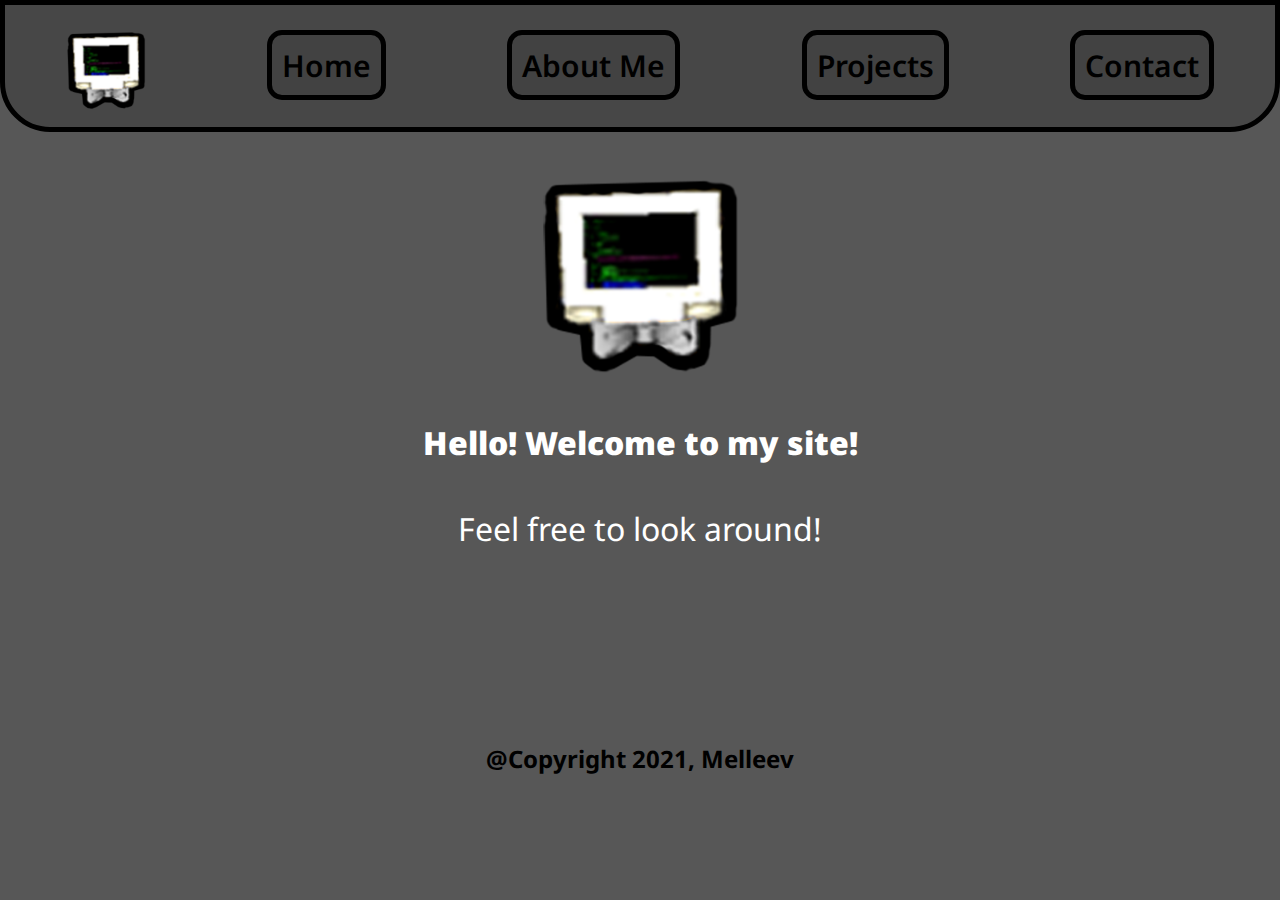
<file: index.html>
<!DOCTYPE html>
<html lang="en" dir="ltr">
  <head>
    <link rel="preconnect" href="https://fonts.googleapis.com">
    <link rel="preconnect" href="https://fonts.gstatic.com" crossorigin>
    <link href="https://fonts.googleapis.com/css2?family=Noto+Sans:wght@400;700&display=swap" rel="stylesheet">
    <link rel="stylesheet" href="styles.css"></link>
    <meta charset="utf-8">
    <title> Home </title>
    <link rel="icon" href="./images/Icon.png">
    <style>
      header {
        font-size: 25px;
      }
      h1:nth-child(2) {
        font-family: 'Noto Sans', sans-serif;
        font-weight: 1000;
      }
      h1:nth-child(3) {
        font-family: 'Noto Sans', sans-serif;
        font-weight: normal;
      }
      #layer1 { z-index: 2; }
      #layer2 { z-index: 1; }
    </style>
  </head>
  <body>
    <header class="nav" id="layer1">
      <div class="menu">
        <a href="index.html"><img class="imgHeader imgHover" src="./images/Icon.png" alt="icon"> </a>
        <a href="index.html"><div class="button"> Home </div></a>
        <a href="index2.html"><div class="button"> About Me </div></a>
        <a href="index3.html"><div class="button"> Projects </div></a>
        <a href="index4.html"><div class="button"> Contact </div></a>
      </div>
    </header>
    <main class="block" id="layer2">
      <img class="imgHover" src="./images/Icon.png" alt="icon">
      <h1 class="textHover"> Hello! Welcome to my site! </h1>
      <h1 class="textHover"> Feel free to look around! </h1>
    </main>
    <footer class="block">
      <div>
        <h2 class="textHover2"> @Copyright 2021, Melleev </h2>
      </div>
    </footer>
  </body>
</html>
</file>
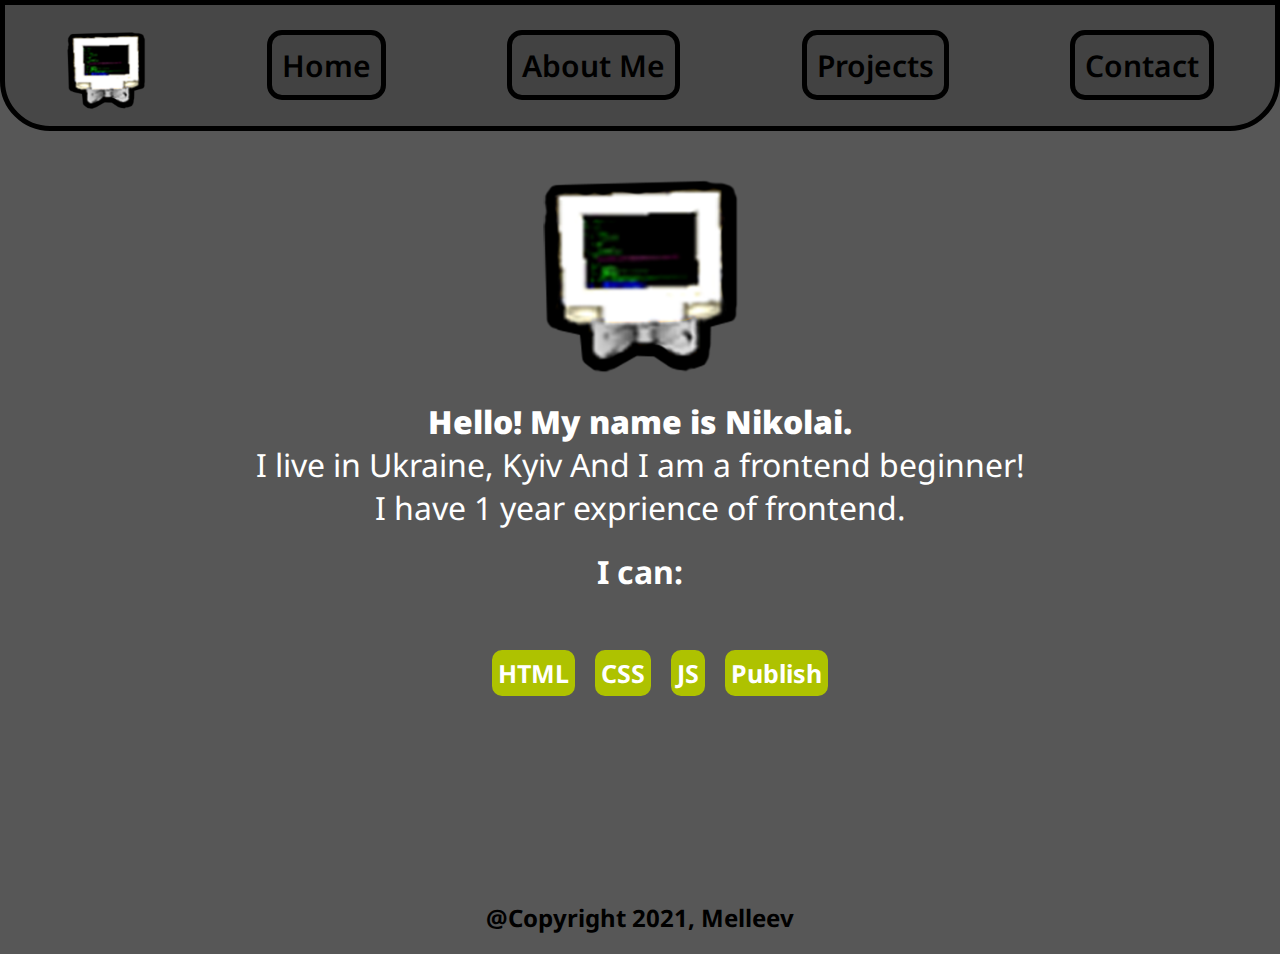
<file: index2.html>
<!DOCTYPE html>
<html lang="en" dir="ltr">
  <head>
    <link rel="preconnect" href="https://fonts.googleapis.com">
    <link rel="preconnect" href="https://fonts.gstatic.com" crossorigin>
    <link href="https://fonts.googleapis.com/css2?family=Noto+Sans:wght@400;700&display=swap" rel="stylesheet">
    <link rel="stylesheet" href="styles.css"></link>
    <meta charset="utf-8">
    <style>
      header {
        font-size: 20px;
      }
      h1:nth-child(2) {
        font-family: 'Noto Sans', sans-serif;
        font-weight: 1000;
        padding: 0;
        margin: 0;
      }
      h1:nth-child(3) {
        font-family: 'Noto Sans', sans-serif;
        font-weight: normal;
        padding: 0;
        margin: 0;
      }
      h1:nth-child(4) {
        font-famly: 'Noto Sans', sans-serif;
        font-weight: normal;
        padding: 0;
        margin: 0;
      }
      #layer1 { z-index: 2; }
      #layer2 { z-index: 1; }
    </style>
    <title> About Me </title>
    <link rel="icon" href="./images/Icon.png">
  </head>
  <body>
    <header class="nav" id="layer1">
      <div class="menu">
        <a href="index.html"><img class="imgHeader imgHover" src="./images/Icon.png" alt="icon"> </a>
        <a href="index.html"><div class="button"> Home </div></a>
        <a href="index2.html"><div class="button"> About Me </div></a>
        <a href="index3.html"><div class="button"> Projects </div></a>
        <a href="index4.html"><div class="button"> Contact </div></a>
      </div>
    </header>
    <main class="block" id="layer2">
      <img class="imgHover" src="./images/Icon.png" alt="icon">
      <h1 class="textHover"> Hello! My name is Nikolai. </h1>
      <h1 class="textHover"> I live in Ukraine, Kyiv And I am a frontend beginner!</h1>
      <h1 class="textHover"> I have 1 year exprience of frontend. </h1>
      <h1 class="textHover"> I can: </h1>
      <ul class="list">
        <li class="tag textHover"> HTML </li>
        <li class="tag textHover"> CSS </li>
        <li class="tag textHover"> JS </li>
        <li class="tag textHover"> Publish </li>
      </ul>
    </main>
    <footer class="block">
      <div>
        <h2 class="textHover2"> @Copyright 2021, Melleev </h2>
      </div>
    </footer>
  </body>
</html>
</file>
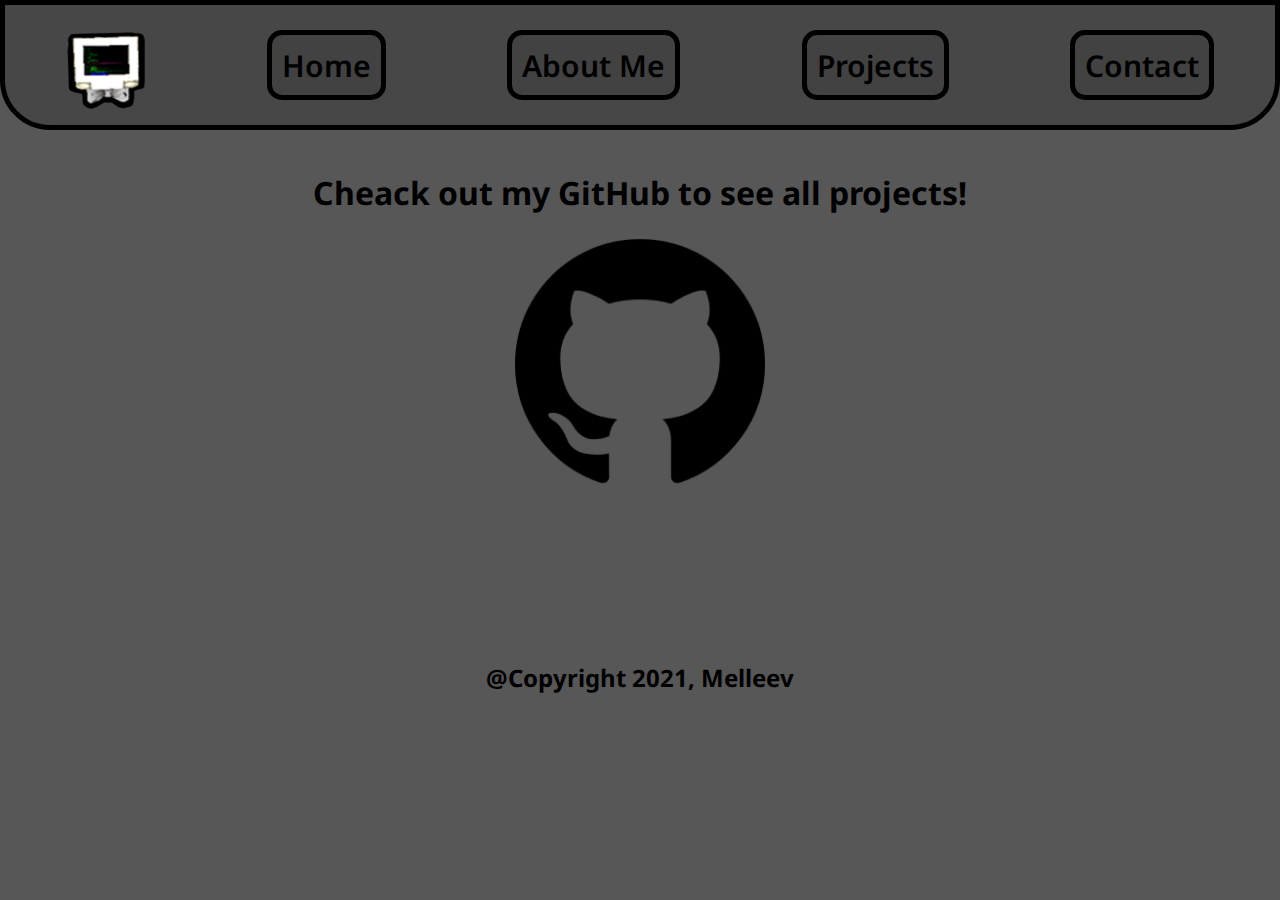
<file: index3.html>
<!DOCTYPE html>
<html lang="en" dir="ltr">
  <head>
    <link rel="preconnect" href="https://fonts.googleapis.com">
    <link rel="preconnect" href="https://fonts.gstatic.com" crossorigin>
    <link href="https://fonts.googleapis.com/css2?family=Noto+Sans:wght@400;700&display=swap" rel="stylesheet">
    <link rel="stylesheet" href="styles.css"></link>
    <meta charset="utf-8">
    <title> Projects </title>
    <link rel="icon" href="./images/Icon.png">
  </head>
  <style>
    #layer1 { z-index: 2; }
    #layer2 { z-index: 1; }
  </style>
  <body>
    <header class="nav" id="layer1">
      <div class="menu">
        <a href="index.html"><img class="imgHeader imgHover" src="./images/Icon.png" alt="icon"> </a>
        <a href="index.html"><div class="button"> Home </div></a>
        <a href="index2.html"><div class="button"> About Me </div></a>
        <a href="index3.html"><div class="button"> Projects </div></a>
        <a href="index4.html"><div class="button"> Contact </div></a>
      </div>
    </header>
    <main class="block" id="layer2">
      <h1 class="imgHover"> Cheack out my GitHub to see all projects! </h1>
      <a href="https://github.com/simpleprop"><img class="textHover" src="./images/github.png" alt="github"></a>
    </main>
    <footer class="block">
      <div>
        <h2 class="textHover2"> @Copyright 2021, Melleev </h2>
      </div>
    </footer>
  </body>
</html>
</file>
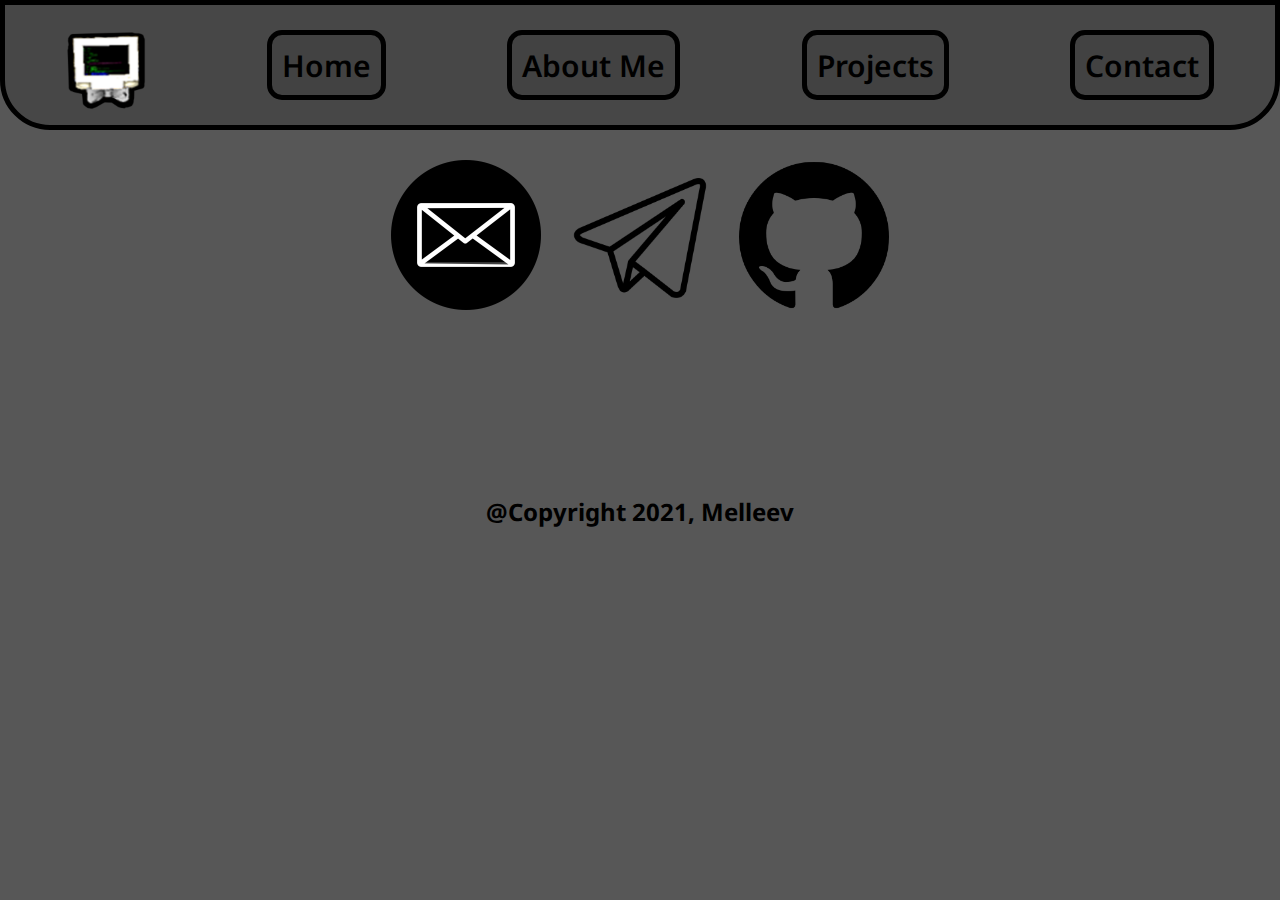
<file: index4.html>
<!DOCTYPE html>
<html lang="en" dir="ltr">
  <head>
    <link rel="preconnect" href="https://fonts.googleapis.com">
    <link rel="preconnect" href="https://fonts.gstatic.com" crossorigin>
    <link href="https://fonts.googleapis.com/css2?family=Noto+Sans:wght@400;700&display=swap" rel="stylesheet">
    <link rel="stylesheet" href="styles.css"></link>
    <meta charset="utf-8">
    <title> Contact </title>
    <link rel="icon" href="./images/Icon.png">
    <style>
    #layer1 { z-index: 2; }
    #layer2 { z-index: 1; }
    </style>
  </head>
  <body>
    <header class="nav" id="layer1">
      <div class="menu">
        <a href="index.html"><img class="imgHeader imgHover" src="./images/Icon.png" alt="icon"> </a>
        <a href="index.html"><div class="button"> Home </div></a>
        <a href="index2.html"><div class="button"> About Me </div></a>
        <a href="index3.html"><div class="button"> Projects </div></a>
        <a href="index4.html"><div class="button"> Contact </div></a>
      </div>
    </header>
    <main id="layer2" class="block2">
      <a href="indexEM.html"><img class="imgHover imgButton" src="./images/email.png" alt="email"></a>
      <a href="indexTL.html"><img class="imgHover imgButton" src="./images/telegram.png" alt="tg"></a>
      <a href="https://github.com/simpleprop"><img class="textHover imgButton" src="./images/github.png" alt="github"></a>
    </main>
    <footer class="block">
      <div>
        <h2 class="textHover2"> @Copyright 2021, Melleev </h2>
      </div>
    </footer>
  </body>
</html>
</file>
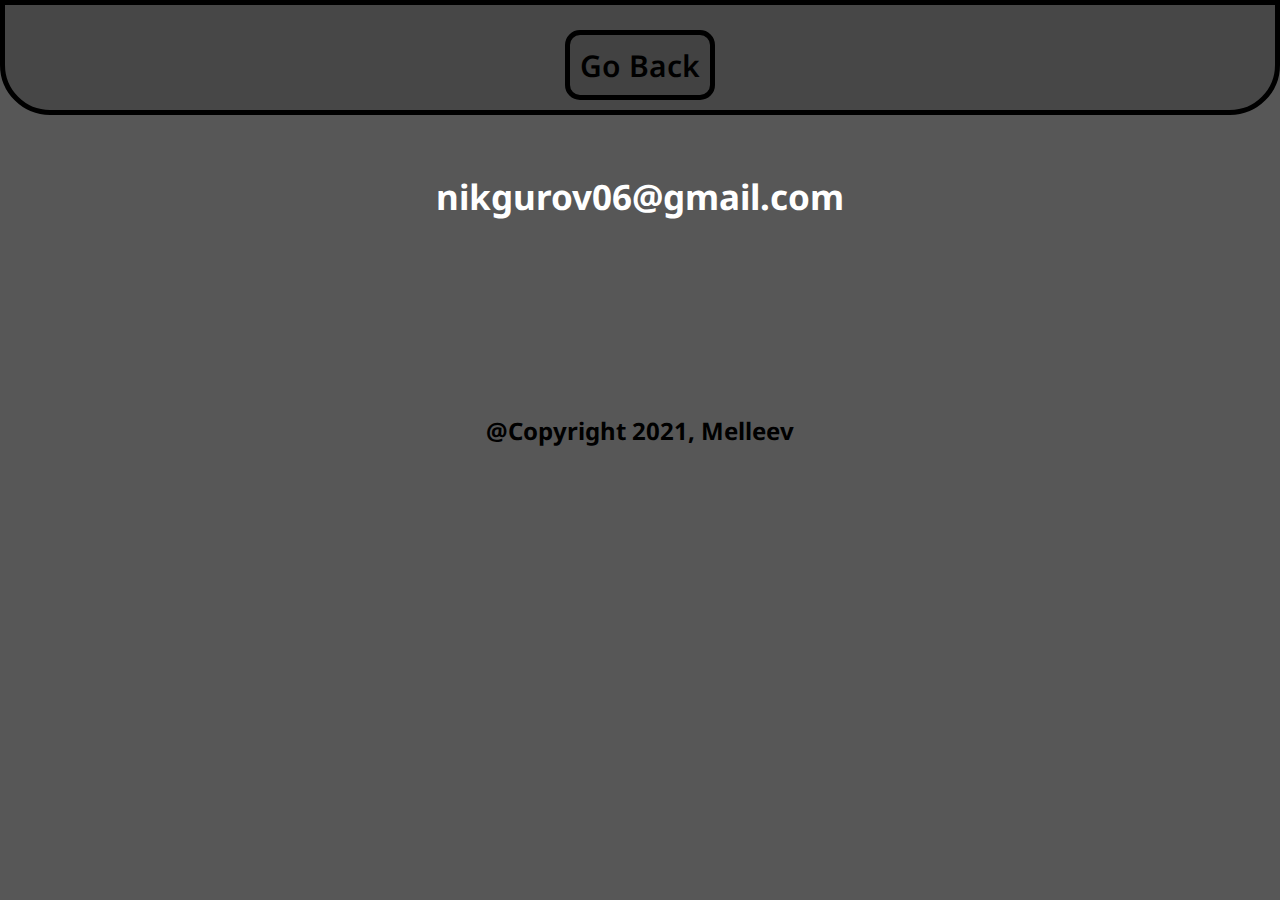
<file: indexEM.html>
<!DOCTYPE html>
<html lang="en" dir="ltr">
  <head>
    <link rel="preconnect" href="https://fonts.googleapis.com">
    <link rel="preconnect" href="https://fonts.gstatic.com" crossorigin>
    <link href="https://fonts.googleapis.com/css2?family=Noto+Sans:wght@400;700&display=swap" rel="stylesheet">
    <link rel="stylesheet" href="styles.css"></link>
    <style>
      h1{
        font-size: 35px;
      }
      #layer1 { z-index: 2; }
      #layer2 { z-index: 1; }
    </style>
    <meta charset="utf-8">
    <title> Links </title>
    <link rel="icon" href="./images/Icon.png">
  </head>
  <body>
    <header class="nav" id="layer1">
      <div class="menu">
        <a href="index4.html"><div class="button"> Go Back </div></a>
      </div>
    </header>
    <main class="block" id="layer2">
      <h1 class="textHover"> nikgurov06@gmail.com </h1>
    </main>
    <footer class="block">
      <div>
        <h2 class="textHover2"> @Copyright 2021, Melleev </h2>
      </div>
    </footer>
  </body>
</html>
</file>
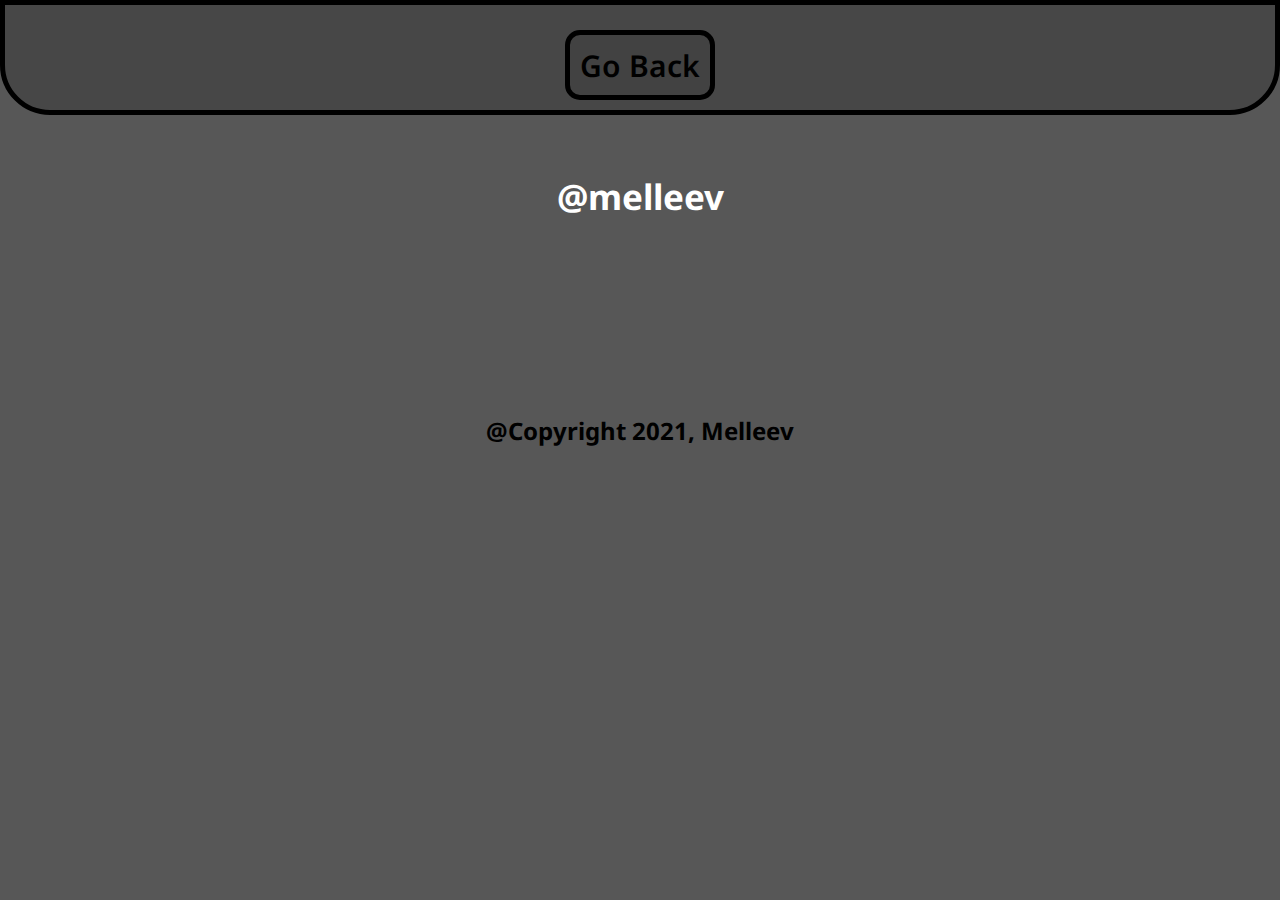
<file: indexTL.html>
<!DOCTYPE html>
<html lang="en" dir="ltr">
  <head>
    <link rel="preconnect" href="https://fonts.googleapis.com">
    <link rel="preconnect" href="https://fonts.gstatic.com" crossorigin>
    <link href="https://fonts.googleapis.com/css2?family=Noto+Sans:wght@400;700&display=swap" rel="stylesheet">
    <link rel="stylesheet" href="styles.css"></link>
    <style>
      h1{
        font-size: 35px;
      }
      #layer1 { z-index: 2; }
      #layer2 { z-index: 1; }
    </style>
    <meta charset="utf-8">
    <title> Links </title>
    <link rel="icon" href="./images/Icon.png">
  </head>
  <body>
    <header class="nav" id="layer1">
      <div class="menu">
        <a href="index4.html"><div class="button"> Go Back </div></a>
      </div>
    </header>
    <main class="block" id="layer2">
      <h1 class="textHover"> @melleev </h1>
    </main>
    <footer class="block">
      <div>
        <h2 class="textHover2"> @Copyright 2021, Melleev </h2>
      </div>
    </footer>
  </body>
</html>
</file>
<file: styles.css>
* {
  box-sizing: border-box;
}
body{
  margin: 0;
  font-family: 'Noto Sans', sans-serif;
  background-color: #575757;
  background-image: url('https://cdn.discordapp.com/attachments/771436352712998912/884064661195067422/Background.png');
  background-size: cover;
  background-attachment: fixed;
  background-blend-mode: exclusion;
}

a{
  text-decoration: none;
  color: #000000;
}

.nav{
  min-height: 0;
  background-color: #424242;
  padding-top: 15px;
  border: 2px solid #000000;
  border-bottom-left-radius: 0px;
  border-bottom-right-radius: 0px;
  position: fixed;
  width: 100%;
  transition: all 0.3s;
}
.nav:hover{
  min-height: 20px;
  border: 5px solid #000000;
  border-bottom-left-radius: 50px;
  border-bottom-right-radius: 50px;
  background-color: #474747;
}
.menu{
  display: flex;
  justify-content: space-around;
  color: #000000;
  list-style-type: none;
  margin: 0 auto;
  padding: 0;
}
.button {
  margin: 10px;
  font-weight: 600;
  font-size: 30px;
  padding: 10px;
  height: 70px;
  border-radius: 15px;
  border: 5px solid #000000;
  background-color: #424242;
  transition: all 0.3s;
}
.button:hover{
  border: 5px solid #424242;
  background-color: #000000;
  color: #424242;
}

.block{
  padding-top: 150px;
  margin: 0px;
  display: flex;
  flex-direction: column;
  align-items: center;
}
.block2{
  padding-top: 150px;
}
.textHover{
  color: #ffffff;
  transition: all 0.2s;
}
.textHover:hover{
  transform: scale(1.1);
}
.textHover:active{
  transform: scale(1);
}

.textHover2{
  display: flex;

  color: #000000;
  transition: all 0.2s;
}
.textHover2:hover{
  transform: scale(1.1);
}
.textHover2:active{
  transform: scale(1);
}

.imgHeader{
  position: relative;
  width: 100px;
  height: 100px;
}
.imgButton{
  width: 150px;
  height: 150px;
  padding: 0px;
  margin: 10px;
}
.imgHover{
  transition: all 0.2s;
}
.imgHover:hover{
  transform: scale(1.1);
}
.imgHover:active{
  transform: scale(1);
}

.list{
  list-style-type: none;
  display: flex;
  justify-content: center;
  font-size: 25px;
}

main{
  text-align: center;
}
footer{
  margin-top: 100%;
  text-align: center;
}
main img{
  height: 250px;
  width: 250px;
}

.tag{
  text-align: center;
  padding: 1px;
  color: #ffffff;
  background-color: #aec200;
  border: 5px solid #aec200;
  border-radius: 10px;
  margin: 10px;
  font-weight: bold;
}
</file>
